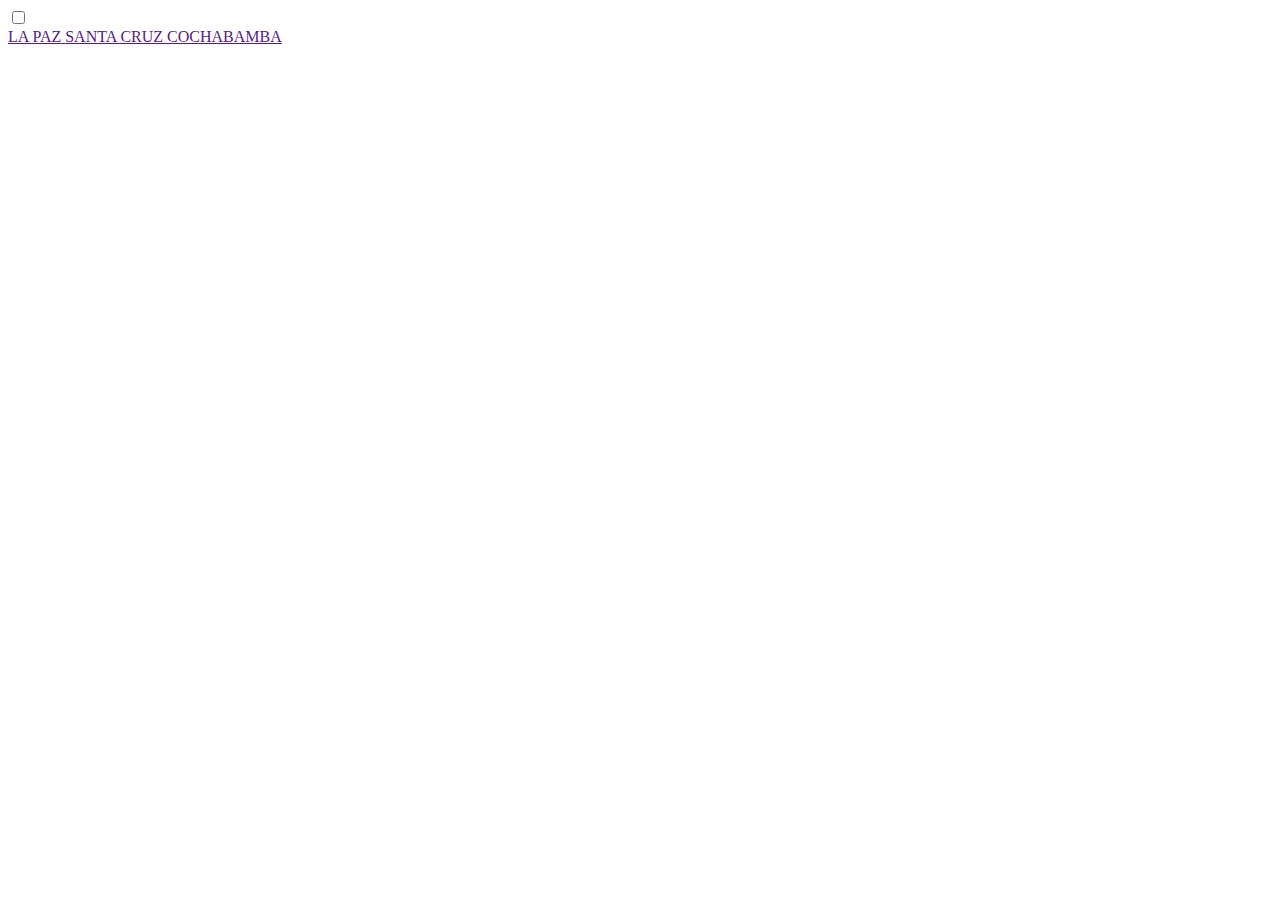
<file: barradep.html>
<!DOCTYPE html>
<html lang="en">
<head>
    <meta charset="UTF-8">
    <meta http-equiv="X-UA-Compatible" content="IE=edge">
    <meta name="viewport" content="width=device-width, initial-scale=1.0">
    <title>Document</title>
</head>
<body>
    <div class="container-bar">
        <input type="checkbox" id="btn-social">
        <label for="btn-social" class=""></label>
        <div class="icon-social">
            <a href="" class="icon-lapaz">
                <span id="title">LA PAZ</span>
            </a>
            <a href="" class="icon-santa">
                <span id="title">SANTA CRUZ</span>
            </a>
            <a href="" class="icon-cocha">
                <span id="title">COCHABAMBA</span>
            </a>
        </div>
    </div>
</body>
</html>
</file>
